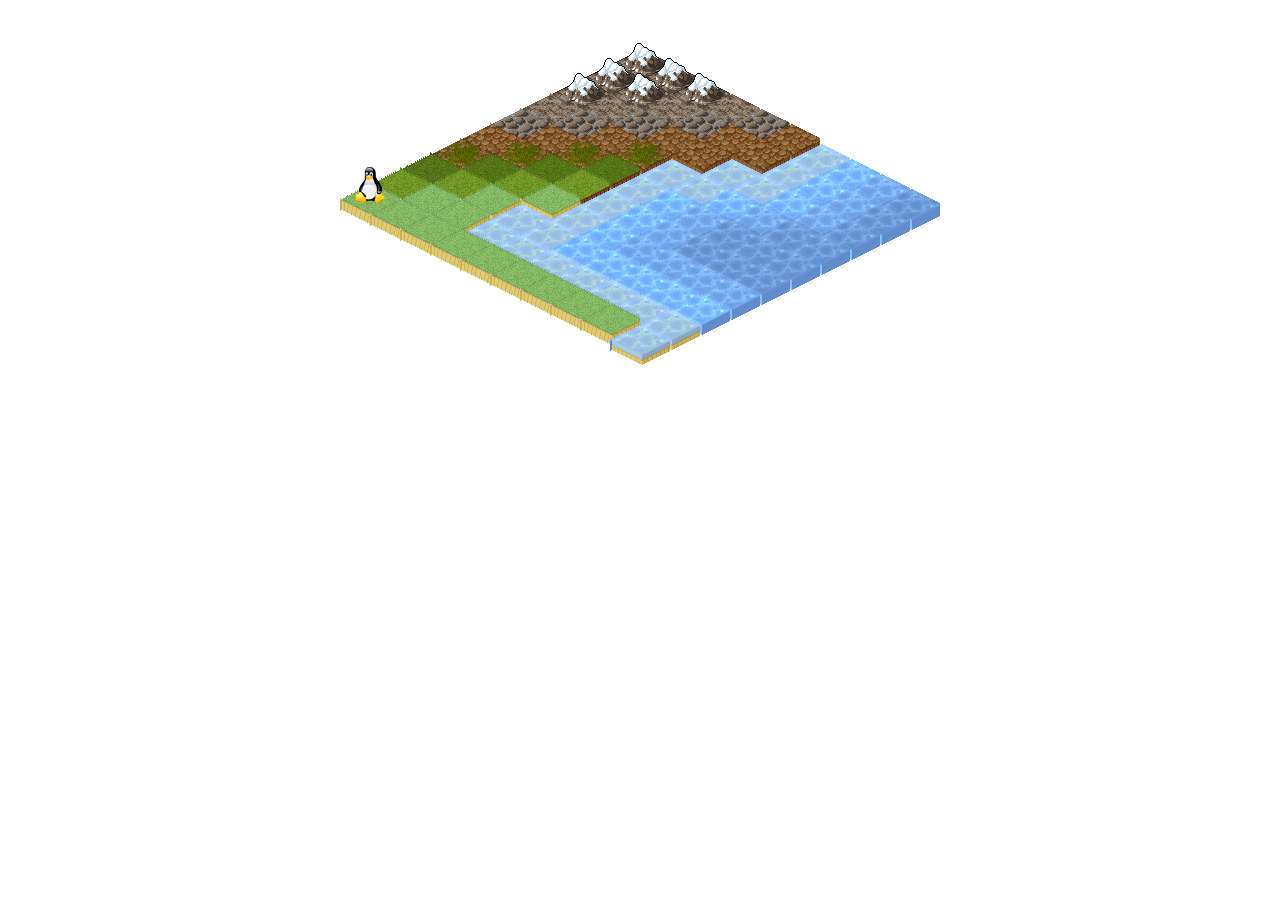
<file: index.html>
<!DOCTYPE html>
<html lang="en">
<head>
	<meta charset="UTF-8">
	<title>Physics</title>
	<link rel="stylesheet" href="css/skin.min.css">
</head>
<body class="main">

	<canvas id="canvas"></canvas>
	<canvas id="characterCanvas"></canvas>

	<script src='js/main2.min.js'></script>

</body>
</html>
</file>
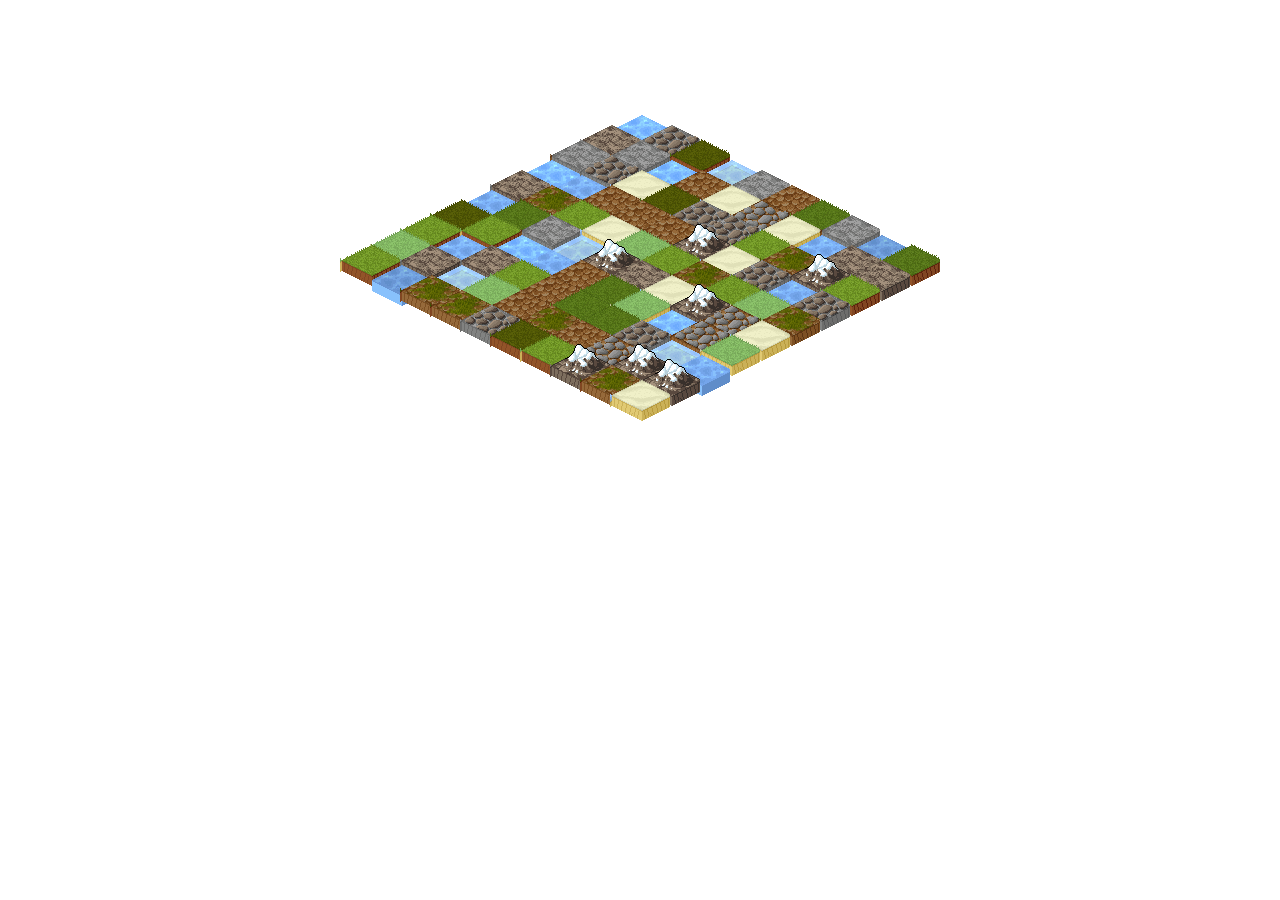
<file: index_.html>
<!DOCTYPE html>
<html lang="en">
<head>
	<meta charset="UTF-8">
	<title>Physics</title>
	<link rel="stylesheet" href="css/skin.min.css">
</head>
<body class="main">

	<canvas id="canvas"></canvas>

	<script src='js/main.min.js'></script>

</body>
</html>
</file>
<file: css/skin.min.css>
*{-moz-box-sizing:border-box;box-sizing:border-box;outline:0!important;padding:0;margin:0}body{background:#fff}canvas{position:absolute}
</file>
